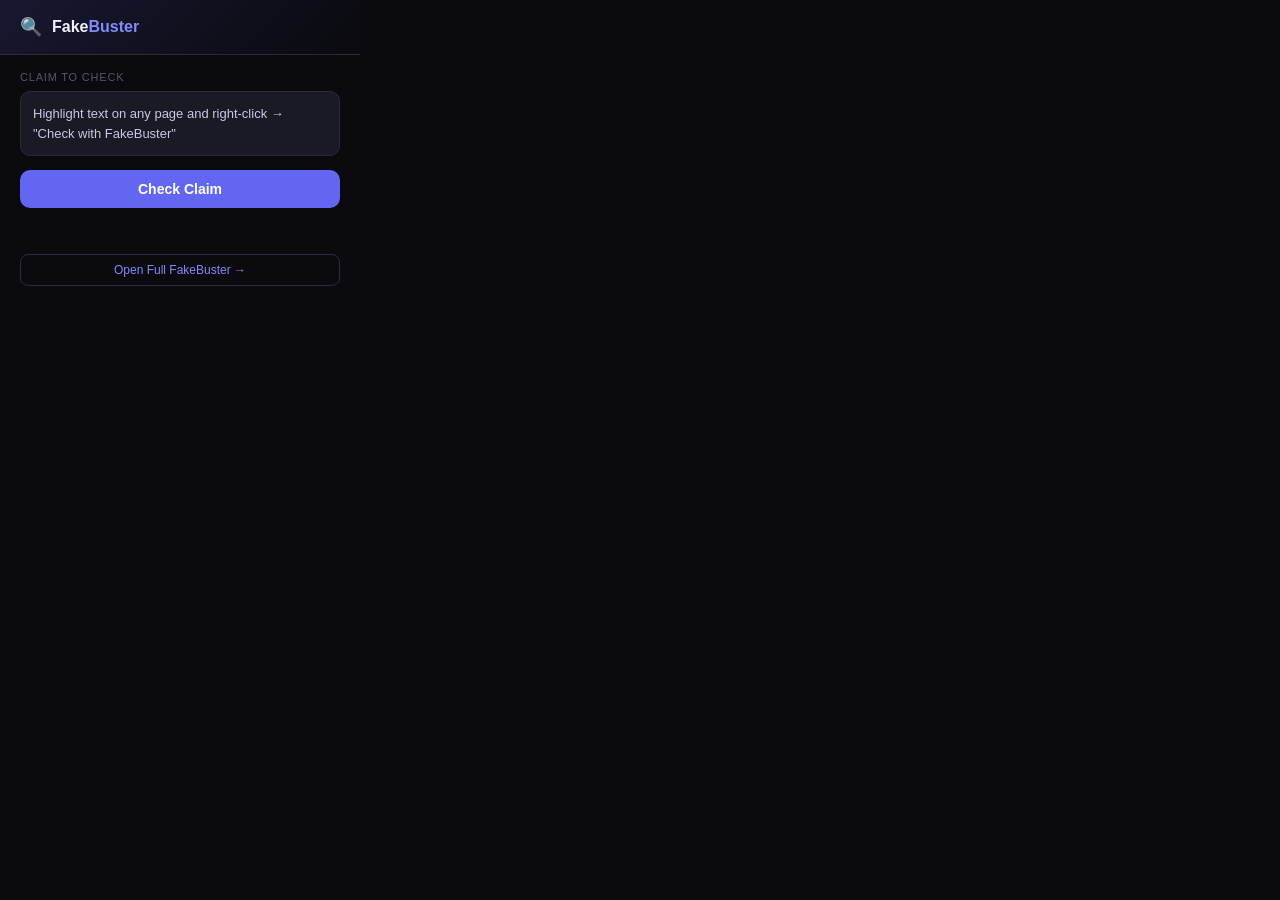
<file: extension/popup.html>
<!DOCTYPE html>
<html lang="en">
<head>
  <meta charset="UTF-8" />
  <meta name="viewport" content="width=device-width, initial-scale=1.0" />
  <title>FakeBuster</title>
  <style>
    * { box-sizing: border-box; margin: 0; padding: 0; }
    body {
      width: 360px; min-height: 200px;
      font-family: 'Segoe UI', sans-serif;
      background: #0a0a0f; color: #f0f0ff;
    }
    .header {
      display: flex; align-items: center; gap: 10px;
      padding: 16px 20px; border-bottom: 1px solid #2a2a3a;
      background: linear-gradient(135deg, rgba(99,102,241,0.15), transparent);
    }
    .logo { font-size: 18px; }
    .title { font-size: 16px; font-weight: 700; }
    .accent { color: #818cf8; }
    .body { padding: 16px 20px; }
    .label { font-size: 11px; color: #55556a; text-transform: uppercase; letter-spacing: 0.8px; margin-bottom: 8px; }
    .claim-box {
      background: #1a1a24; border: 1px solid #2a2a3a;
      border-radius: 10px; padding: 12px; font-size: 13px;
      color: #c8c8e8; line-height: 1.5; margin-bottom: 14px;
      max-height: 80px; overflow-y: auto;
    }
    .check-btn {
      width: 100%; padding: 11px;
      background: #6366f1; color: #fff; border: none;
      border-radius: 10px; font-size: 14px; font-weight: 600;
      cursor: pointer; transition: background 0.2s;
    }
    .check-btn:hover { background: #818cf8; }
    .check-btn:disabled { opacity: 0.5; cursor: not-allowed; }
    .result { margin-top: 14px; }
    .verdict {
      font-size: 20px; font-weight: 800; margin-bottom: 8px;
      padding: 10px 14px; border-radius: 8px;
    }
    .verdict-real { color: #22c55e; background: rgba(34,197,94,0.1); }
    .verdict-fake { color: #ef4444; background: rgba(239,68,68,0.1); }
    .verdict-misleading { color: #f59e0b; background: rgba(245,158,11,0.1); }
    .verdict-unverified { color: #6b7280; background: rgba(107,114,128,0.1); }
    .confidence { font-size: 12px; color: #9999bb; margin-bottom: 8px; }
    .open-full {
      display: block; text-align: center; margin-top: 12px;
      padding: 8px; border: 1px solid #2a2a3a; border-radius: 8px;
      color: #818cf8; font-size: 12px; text-decoration: none;
      background: transparent; width: 100%; cursor: pointer;
    }
    .open-full:hover { background: rgba(99,102,241,0.1); }
    .loading { text-align: center; padding: 20px; color: #6b7280; font-size: 13px; }
    .spinner {
      width: 20px; height: 20px; border-radius: 50%;
      border: 2px solid #2a2a3a; border-top-color: #6366f1;
      animation: spin 0.7s linear infinite; margin: 0 auto 10px;
    }
    @keyframes spin { to { transform: rotate(360deg); } }
  </style>
</head>
<body>
  <div class="header">
    <span class="logo">🔍</span>
    <span class="title">Fake<span class="accent">Buster</span></span>
  </div>
  <div class="body">
    <div class="label">Claim to check</div>
    <div class="claim-box" id="claimBox">Highlight text on any page and right-click → "Check with FakeBuster"</div>
    <button class="check-btn" id="checkBtn">Check Claim</button>
    <div class="result hidden" id="result">
      <div class="verdict" id="verdictEl"></div>
      <div class="confidence" id="confidenceEl"></div>
    </div>
    <button class="open-full" id="openFull">Open Full FakeBuster →</button>
  </div>

  <script src="popup.js"></script>
</body>
</html>
</file>
